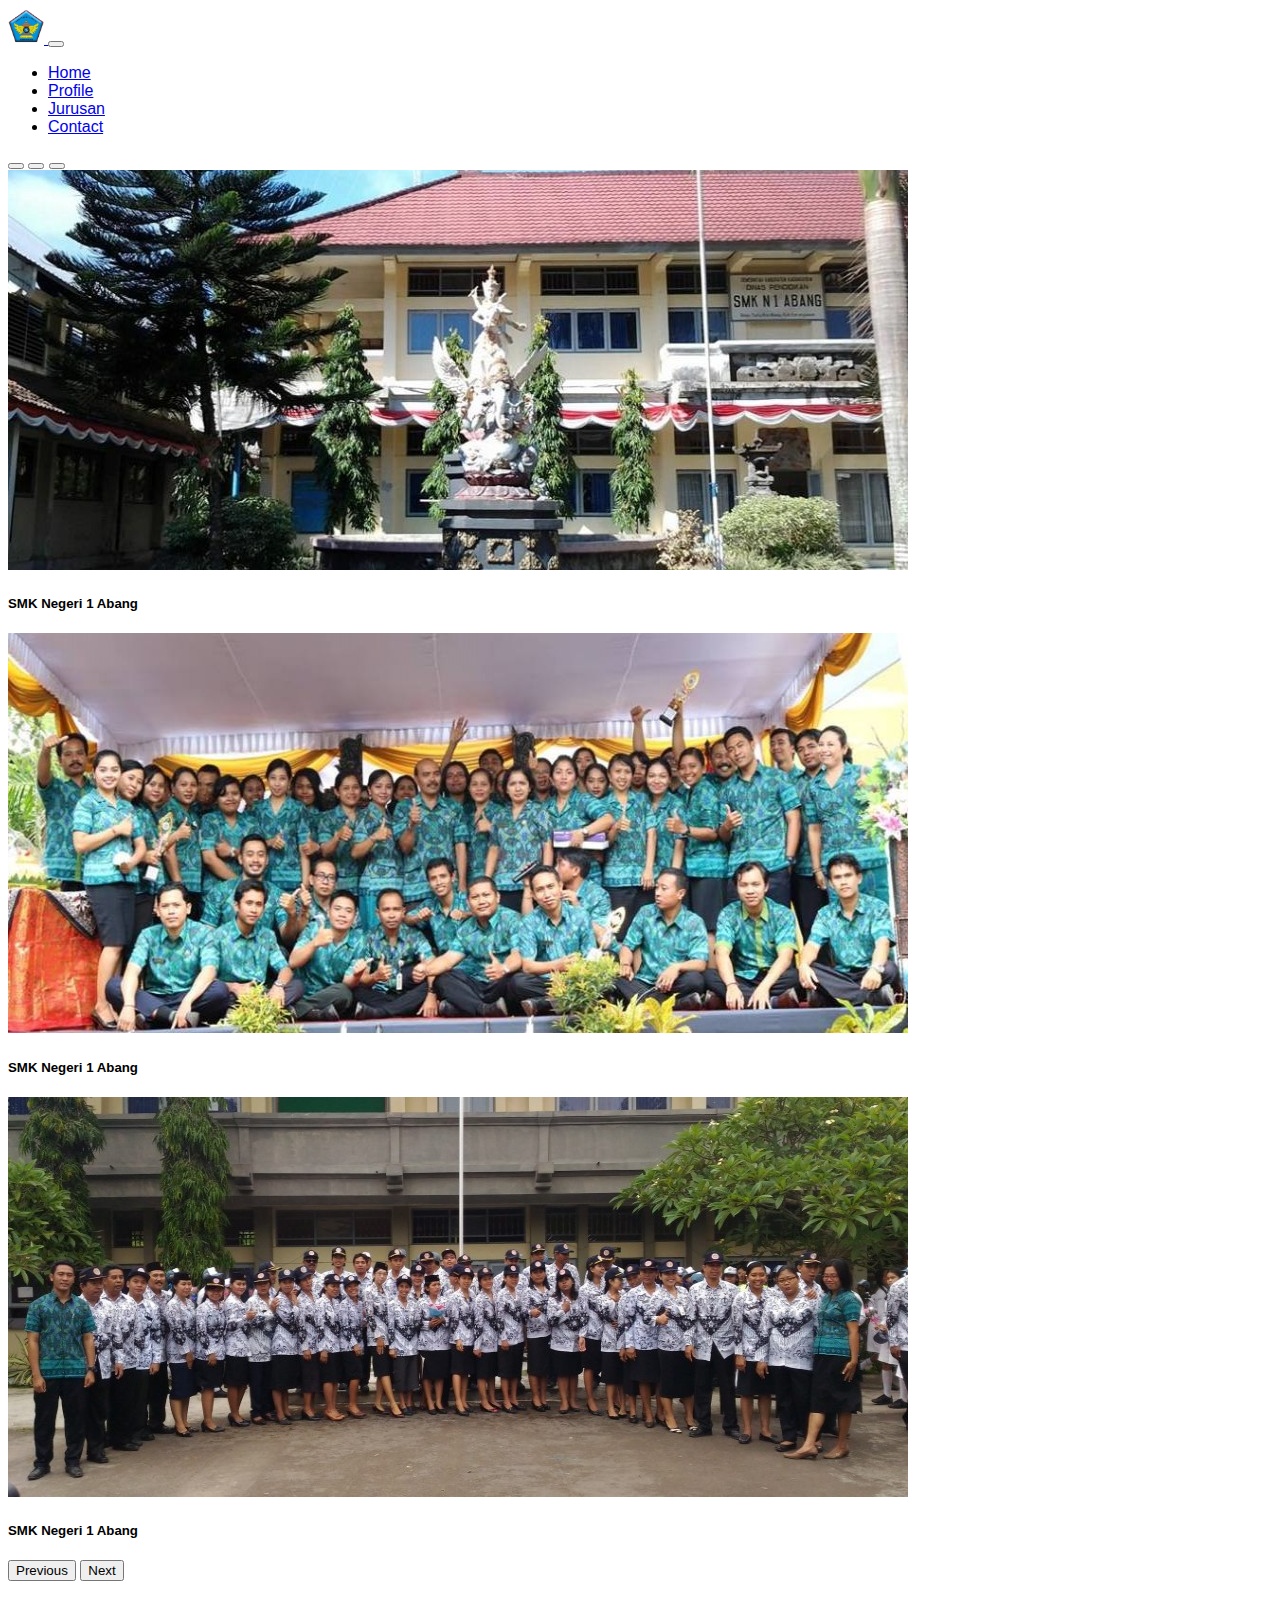
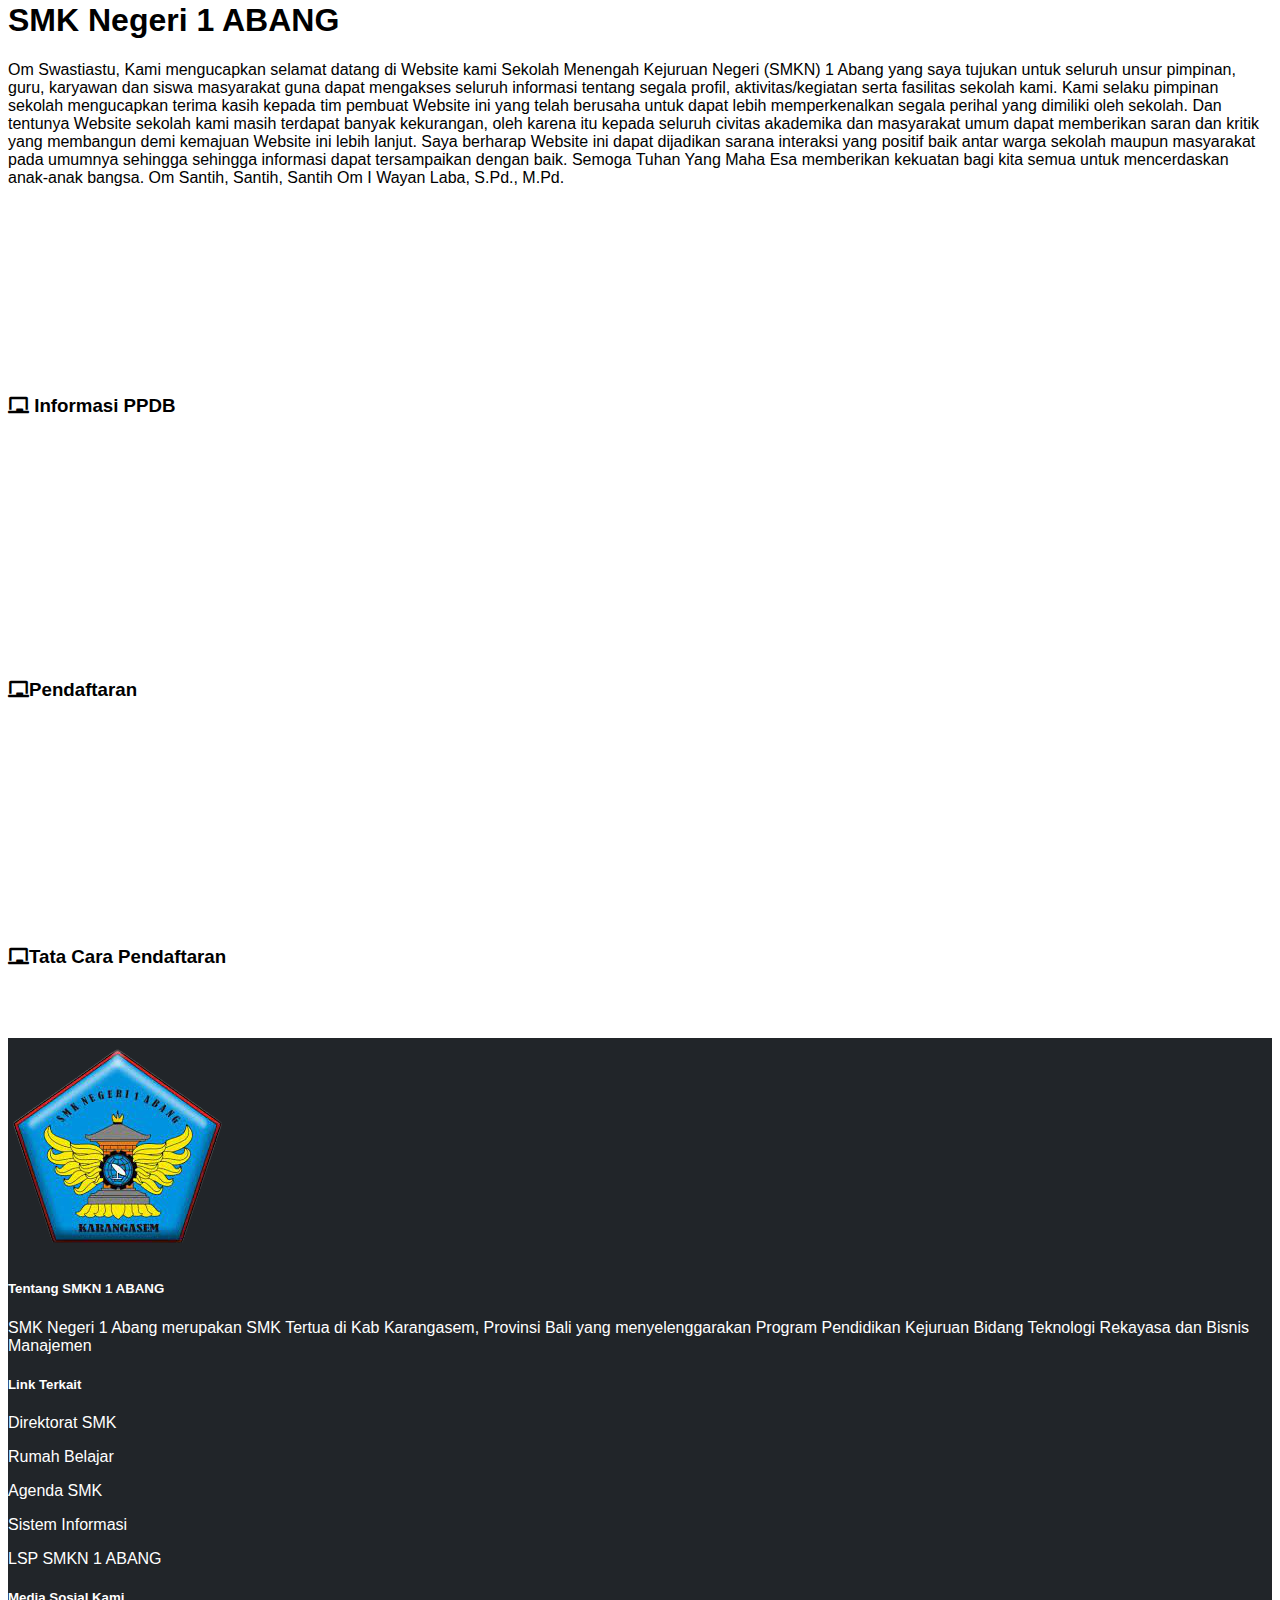
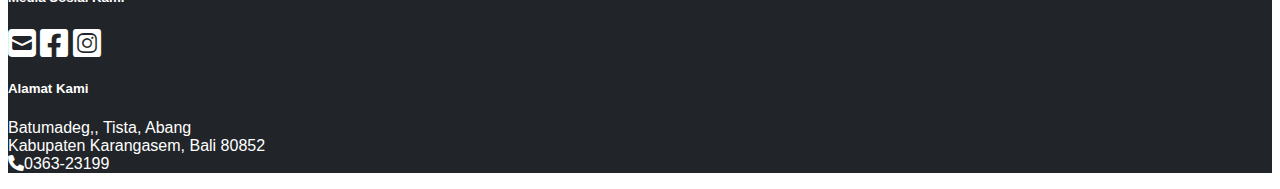
<file: index.html>
<!DOCTYPE html>
<html>
<head>
	<meta charset="utf-8">
	<meta http-equiv="X-UA-Compatible" content="IE-edge">
	<title> SMK Negeri 1 Abang</title>
	<!--bootstrap-->
	<link href="https://cdn.jsdelivr.net/npm/bootstrap@5.1.3/dist/css/bootstrap.min.css" rel="stylesheet" integrity="sha384-1BmE4kWBq78iYhFldvKuhfTAU6auU8tT94WrHftjDbrCEXSU1oBoqyl2QvZ6jIW3" crossorigin="anonymous">
	<!--style css-->
	<link href="https://unpkg.com/aos@2.3.1/dist/aos.css" rel="stylesheet">
	<link rel="stylesheet" type="text/css" href="fontawesome/css/all.min.css">
	<link rel="stylesheet" type="text/css" href="css/style.css">
	<!-- end of bootstrap-->
</head>
<body style="display: none;">
 <nav class="navbar navbar-expand-lg navbar-dark bg-dark">
  <div class="container-fluid">
    <a class="navbar-brand" href="index.html">
    	<img src="img/logo.png" height="36" class="align-top">
    </a>

    <button class="navbar-toggler" type="button" data-bs-toggle="collapse" data-bs-target="#navbarNav" aria-controls="navbarNav" aria-expanded="false" aria-label="Toggle navigation">
      	<span class="navbar-toggler-icon"></span>
    </button>
    <div class="collapse navbar-collapse" id="navbarNav">
      <ul class="navbar-nav">
        <li class="nav-item">
          <a class="nav-link active" aria-current="page" href="index.html">Home</a>
        </li>
        <li class="nav-item">
          <a class="nav-link" href="Profile.html">Profile</a>
        </li>
        <li class="nav-item">
          <a class="nav-link" href="jurusan.html">Jurusan</a>
        </li>
        <li class="nav-item">
          <a class="nav-link" href="Contact.html">Contact</a>
        </li>
      </ul>
    </div>
  </div>
</nav>
<!-- carousel -->
<div id="mainSlide" class="carousel slide carousel-fade" data-bs-ride="carousel">
  <div class="carousel-indicators">
    <button type="button" data-bs-target="#mainSlide" data-bs-slide-to="0" class="active" aria-current="true" aria-label="Slide 1"></button>
    <button type="button" data-bs-target="#mainSlide" data-bs-slide-to="1" aria-label="Slide 2"></button>
    <button type="button" data-bs-target="#mainSlide" data-bs-slide-to="2" aria-label="Slide 3"></button>
  </div>
  <div class="carousel-inner">
    <div class="carousel-item active">
      <img src="img/car1.jpg" class="d-block w-100">
      <div class="carousel-caption d-none d-md-block">
        <h5>SMK Negeri 1 Abang</h5>
      </div>
    </div>
    <div class="carousel-item">
      <img src="img/car2.jpg" class="d-block w-100">
      <div class="carousel-caption d-none d-md-block">
        <h5>SMK Negeri 1 Abang</h5>
      
      </div>
    </div>
    <div class="carousel-item">
      <img src="img/car3.jpg" class="d-block w-100">
      <div class="carousel-caption d-none d-md-block">
        <h5>SMK Negeri 1 Abang</h5>
      </div>
    </div>
  </div>
  <button class="carousel-control-prev" type="button" data-bs-target="#mainSlide" data-bs-slide="prev">
    <span class="carousel-control-prev-icon" aria-hidden="true"></span>
    <span class="visually-hidden">Previous</span>
  </button>
  <button class="carousel-control-next" type="button" data-bs-target="#mainSlide" data-bs-slide="next">
    <span class="carousel-control-next-icon" aria-hidden="true"></span>
    <span class="visually-hidden">Next</span>
  </button>
</div>
<!-- end of caousel -->

<!-- content -->
<div class="container-fluid">
	<div class="row p-5" >
	<div class="col-12">
	<h1 class="display-5">SMK Negeri 1 ABANG</h1>
	<p>
		Om Swastiastu,

Kami mengucapkan selamat datang di Website kami Sekolah Menengah Kejuruan Negeri (SMKN) 1 Abang yang saya tujukan untuk seluruh unsur pimpinan, guru, karyawan dan siswa masyarakat guna dapat mengakses seluruh informasi tentang segala profil, aktivitas/kegiatan serta fasilitas sekolah kami.

Kami selaku pimpinan sekolah mengucapkan terima kasih kepada tim pembuat Website ini yang telah berusaha untuk dapat lebih memperkenalkan segala perihal yang dimiliki oleh sekolah. Dan tentunya Website sekolah kami masih terdapat banyak kekurangan, oleh karena itu kepada seluruh civitas akademika dan masyarakat umum dapat memberikan saran dan kritik yang membangun demi kemajuan Website ini lebih lanjut.

Saya berharap Website ini dapat dijadikan sarana interaksi yang positif baik antar warga sekolah maupun masyarakat pada umumnya sehingga sehingga informasi dapat tersampaikan dengan baik. Semoga Tuhan Yang Maha Esa memberikan kekuatan bagi kita semua untuk mencerdaskan anak-anak bangsa.

Om Santih, Santih, Santih Om

I Wayan Laba, S.Pd., M.Pd.
	</p>
	</div>	
	</div>
	<div class="row p-5">
	<div class="col-lg-3 text-center">
		<!-- gambar disini -->
		<img src="img/konten1.jpeg" class="img-fluid mb-4" data-aos="flip-left" >
	</div>
	<div class="col-lg-6 my-auto">
		<!-- konten disini -->
		<h3><i class="fas fa-chalkboard"></i> Informasi PPDB</h3>
		<p data-aos="fade-down">
			KUOTA PENERIMAAN PESERTA DIDIK SMK NEGERI 1 ABANG NOJURUSANKUOTAZONASI 10%AFIRMASI & INKLUSI 30%PRESTASI AKADEMIK 5%PRESTASI NON AKADEMIK 5%PRESTASI SENI BUDAYA...

Baca Selengkapnya
		</p>
	</div>
	</div>
	<div class="row p-5">
	<div class="col-lg-3 order-lg-last text-center">
		<!-- gambar disini -->
		<img src="img/konten1.jpeg" class="img-fluid mb-4" data-aos="flip-right">
	</div>
	<div class="col-lg-6 my-auto">
		<!-- konten disini -->
		<h3><i class="fas fa-chalkboard"></i>Pendaftaran</h3>
		<p data-aos="fade-down">
			Bagi Calon Peserta Didik Baru yang telah lulus seleksi PPDB pada Tahap I, Tahap II, dan Tahap III agar...

Baca Selengkapnya
		</p>
	</div>
	</div>
	<div class="row p-5">
	<div class="col-lg-3 text-center">
		<!-- gambar disini -->
		<img src="img/konten1.jpeg" class="img-fluid mb-4" data-aos="flip-left" >
	</div>
	<div class="col-lg-6 my-auto">
		<!-- konten disini -->
		<h3><i class="fas fa-chalkboard"></i>Tata Cara Pendaftaran</h3>
		<p data-aos="fade-down">
			Alur Pendaftaran Penerimaan Peserta Didik Baru SMK Negeri 1 Abang Tahun 2021 https://youtu.be/FhrhivEmSbk Video Tutorial Pendaftaran PPDB Tahun 2021:Jalur Afirmasi...

Baca Selengkapnya
		</p>
	</div>
	</div>

</div>
<!-- end content -->
<!-- footer -->
<footer class="px-3 py-6 small">
	<div class="container">
		<div class="row">
			<div class="col-lg-3 col-4">
				<img src="img/logo.png">
				<h5 class="text-center">Tentang SMKN 1 ABANG</h5>
				<P>SMK Negeri 1 Abang merupakan SMK Tertua di Kab Karangasem, Provinsi Bali yang menyelenggarakan Program Pendidikan Kejuruan Bidang Teknologi Rekayasa dan Bisnis Manajemen</P>
			</div>
			<div class="col-lg-3 col-4">
				<h5>Link Terkait</h5>
					<p>Direktorat SMK</p>
					<p>Rumah Belajar</p>
					<p>Agenda SMK</p>
					<p>Sistem Informasi</p>
					<p>LSP SMKN 1 ABANG</p>					
			</div>
			<div class="col-lg-3 col-4">
				<h5 align="text-center">Media Sosial Kami</h5>
				<div class="d-flex gap-3 mb-4">
					<i class="fas fa-envelope-square fa-2x"></i>
					<i class="fab fa-facebook-square fa-2x"></i>
					<i class="fab fa-instagram-square fa-2x"></i>
					
				</div>
				<h5>Alamat Kami</h5>
				<p>Batumadeg,, Tista, Abang<br>Kabupaten Karangasem, Bali 80852<br><i class="fas fa-phone"></i>0363-23199</p>
			</div>
		</div>
	</div>
</footer>
<!-- end footer -->

	<!-- javascript -->
	<script src="https://unpkg.com/aos@2.3.1/dist/aos.js"></script>
<script type="text/javascript" src="jquery-3.6.0.min.js"></script>
<script src="https://cdn.jsdelivr.net/npm/bootstrap@5.1.3/dist/js/bootstrap.bundle.min.js" integrity="sha384-ka7Sk0Gln4gmtz2MlQnikT1wXgYsOg+OMhuP+IlRH9sENBO0LRn5q+8nbTov4+1p" crossorigin="anonymous"></script>
 <script>
  $(document).ready(function () {
  	$('body').fadeIn('slow'); 
  AOS.init();
  })
</script>
</body>
</html>
</file>
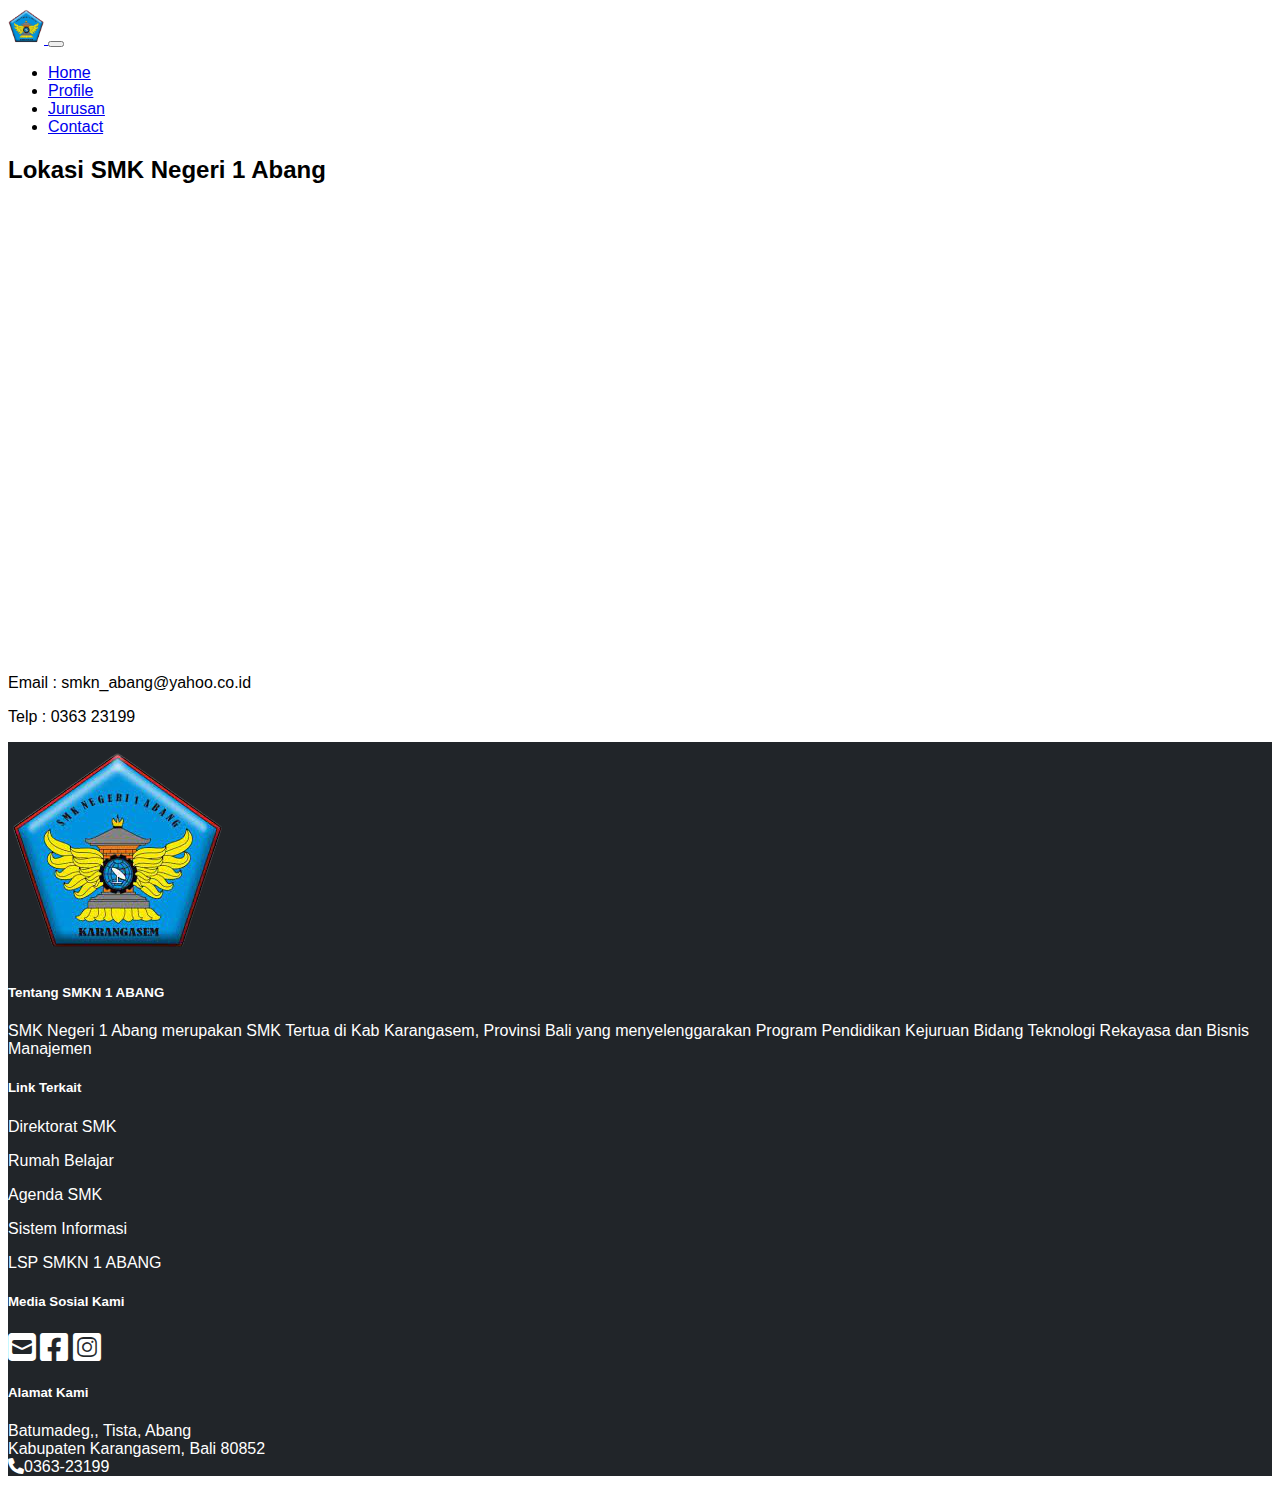
<file: Contact.html>
<!DOCTYPE html>
<html>
<head>
	<meta charset="utf-8">
	<meta http-equiv="X-UA-Compatible" content="IE-edge">
	<title> SMK Negeri 1 Abang</title>
	<!--bootstrap-->
	<link href="https://cdn.jsdelivr.net/npm/bootstrap@5.1.3/dist/css/bootstrap.min.css" rel="stylesheet" integrity="sha384-1BmE4kWBq78iYhFldvKuhfTAU6auU8tT94WrHftjDbrCEXSU1oBoqyl2QvZ6jIW3" crossorigin="anonymous">
	<!--style css-->
	<link href="https://unpkg.com/aos@2.3.1/dist/aos.css" rel="stylesheet">
	<link rel="stylesheet" type="text/css" href="fontawesome/css/all.min.css">
	<link rel="stylesheet" type="text/css" href="css/style.css">
	<!-- end of bootstrap-->
</head>
<body style="display: none;">
 <nav class="navbar navbar-expand-lg navbar-dark bg-dark">
  <div class="container-fluid">
    <a class="navbar-brand" href="index.html">
    	<img src="img/logo.png" height="36" class="align-top">
    </a>

    <button class="navbar-toggler" type="button" data-bs-toggle="collapse" data-bs-target="#navbarNav" aria-controls="navbarNav" aria-expanded="false" aria-label="Toggle navigation">
      	<span class="navbar-toggler-icon"></span>
    </button>
    <div class="collapse navbar-collapse" id="navbarNav">
      <ul class="navbar-nav">
        <li class="nav-item">
          <a class="nav-link" href="index.html">Home</a>
        </li>
        <li class="nav-item">
          <a class="nav-link" href="Profile.html">Profile</a>
        </li>
        <li class="nav-item">
          <a class="nav-link" href="jurusan.html">Jurusan</a>
        </li>
        <li class="nav-item">
          <a class="nav-link active" aria-current="page" href="Contact.html">Contact</a>
        </li>
      </ul>
    </div>
  </div>
</nav>
<!-- header img -->



<!-- end header img -->

<!-- content -->
<div class="entry-content">
    		<h2>Lokasi SMK Negeri 1 Abang</h2>
<iframe loading="lazy" src="https://www.google.com/maps/embed?pb=!1m18!1m12!1m3!1d3947.2420218525267!2d115.60059341535089!3d-8.377838493974124!2m3!1f0!2f0!3f0!3m2!1i1024!2i768!4f13.1!3m3!1m2!1s0x2dd201326e4b4653%3A0x3913eea75814ad64!2sSMK%20Negeri%201%20Abang!5e0!3m2!1sid!2sid!4v1594293559149!5m2!1sid!2sid" style="border:0;" allowfullscreen="" aria-hidden="false" tabindex="0" width="600" height="450" frameborder="0"></iframe>



<p>Email : smkn_abang@yahoo.co.id</p>



<p>Telp : 0363 23199</p>
			</div>
<!-- end content -->
<!-- footer -->
<footer class="px-3 py-6 small">
	<div class="container">
		<div class="row">
			<div class="col-lg-3 col-4">
				<img src="img/logo.png">
				<h5 class="text-center">Tentang SMKN 1 ABANG</h5>
				<P>SMK Negeri 1 Abang merupakan SMK Tertua di Kab Karangasem, Provinsi Bali yang menyelenggarakan Program Pendidikan Kejuruan Bidang Teknologi Rekayasa dan Bisnis Manajemen</P>
			</div>
			<div class="col-lg-3 col-4">
				<h5>Link Terkait</h5>
					<p>Direktorat SMK</p>
					<p>Rumah Belajar</p>
					<p>Agenda SMK</p>
					<p>Sistem Informasi</p>
					<p>LSP SMKN 1 ABANG</p>					
			</div>
			<div class="col-lg-3 col-4">
				<h5 align="text-center">Media Sosial Kami</h5>
				<div class="d-flex gap-3 mb-4">
					<i class="fas fa-envelope-square fa-2x"></i>
					<i class="fab fa-facebook-square fa-2x"></i>
					<i class="fab fa-instagram-square fa-2x"></i>
					
				</div>
				<h5>Alamat Kami</h5>
				<p>Batumadeg,, Tista, Abang<br>Kabupaten Karangasem, Bali 80852<br><i class="fas fa-phone"></i>0363-23199</p>
			</div>
		</div>
	</div>
</footer>
<!-- end footer -->

	<!-- javascript -->
	<script src="https://unpkg.com/aos@2.3.1/dist/aos.js"></script>
<script type="text/javascript" src="jquery-3.6.0.min.js"></script>
<script src="https://cdn.jsdelivr.net/npm/bootstrap@5.1.3/dist/js/bootstrap.bundle.min.js" integrity="sha384-ka7Sk0Gln4gmtz2MlQnikT1wXgYsOg+OMhuP+IlRH9sENBO0LRn5q+8nbTov4+1p" crossorigin="anonymous"></script>
 <script>
  $(document).ready(function () {
  	$('body').fadeIn('slow'); 
  AOS.init();
  })
</script>
</body>
</html>
</file>
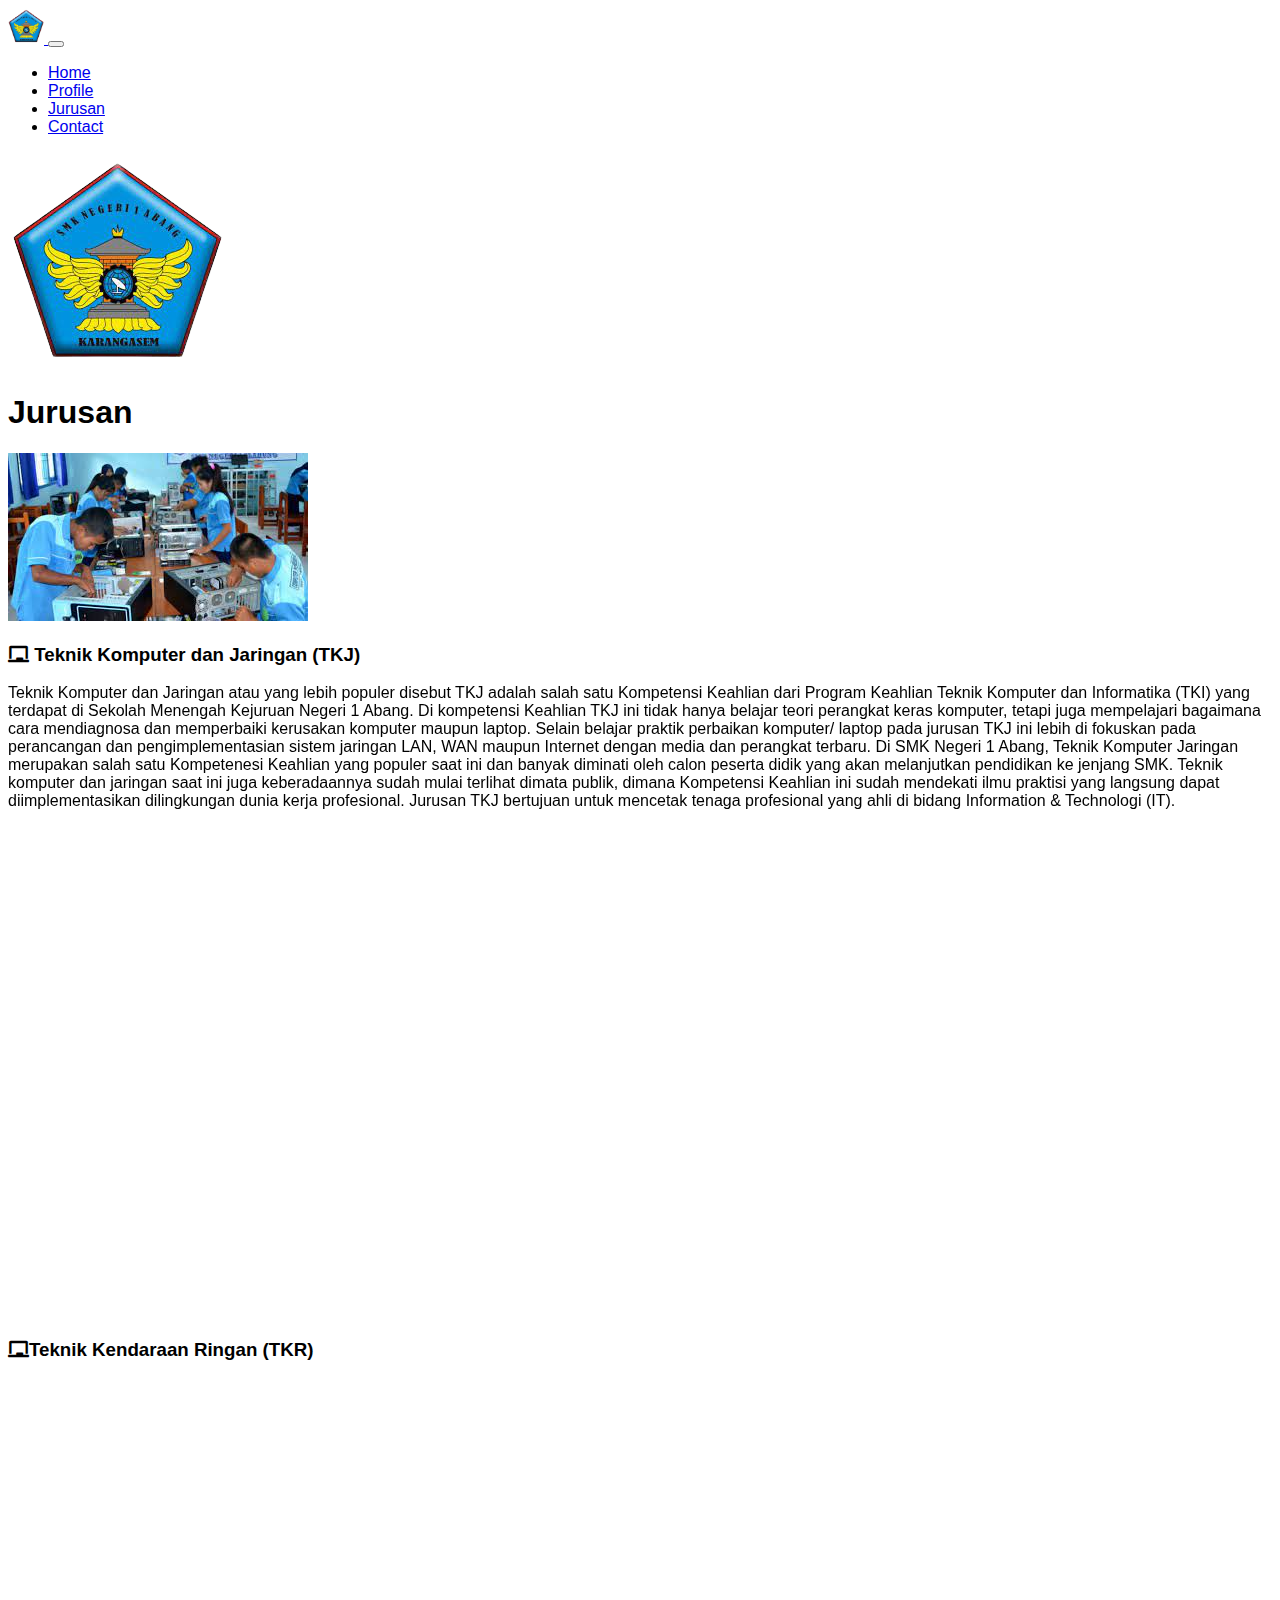
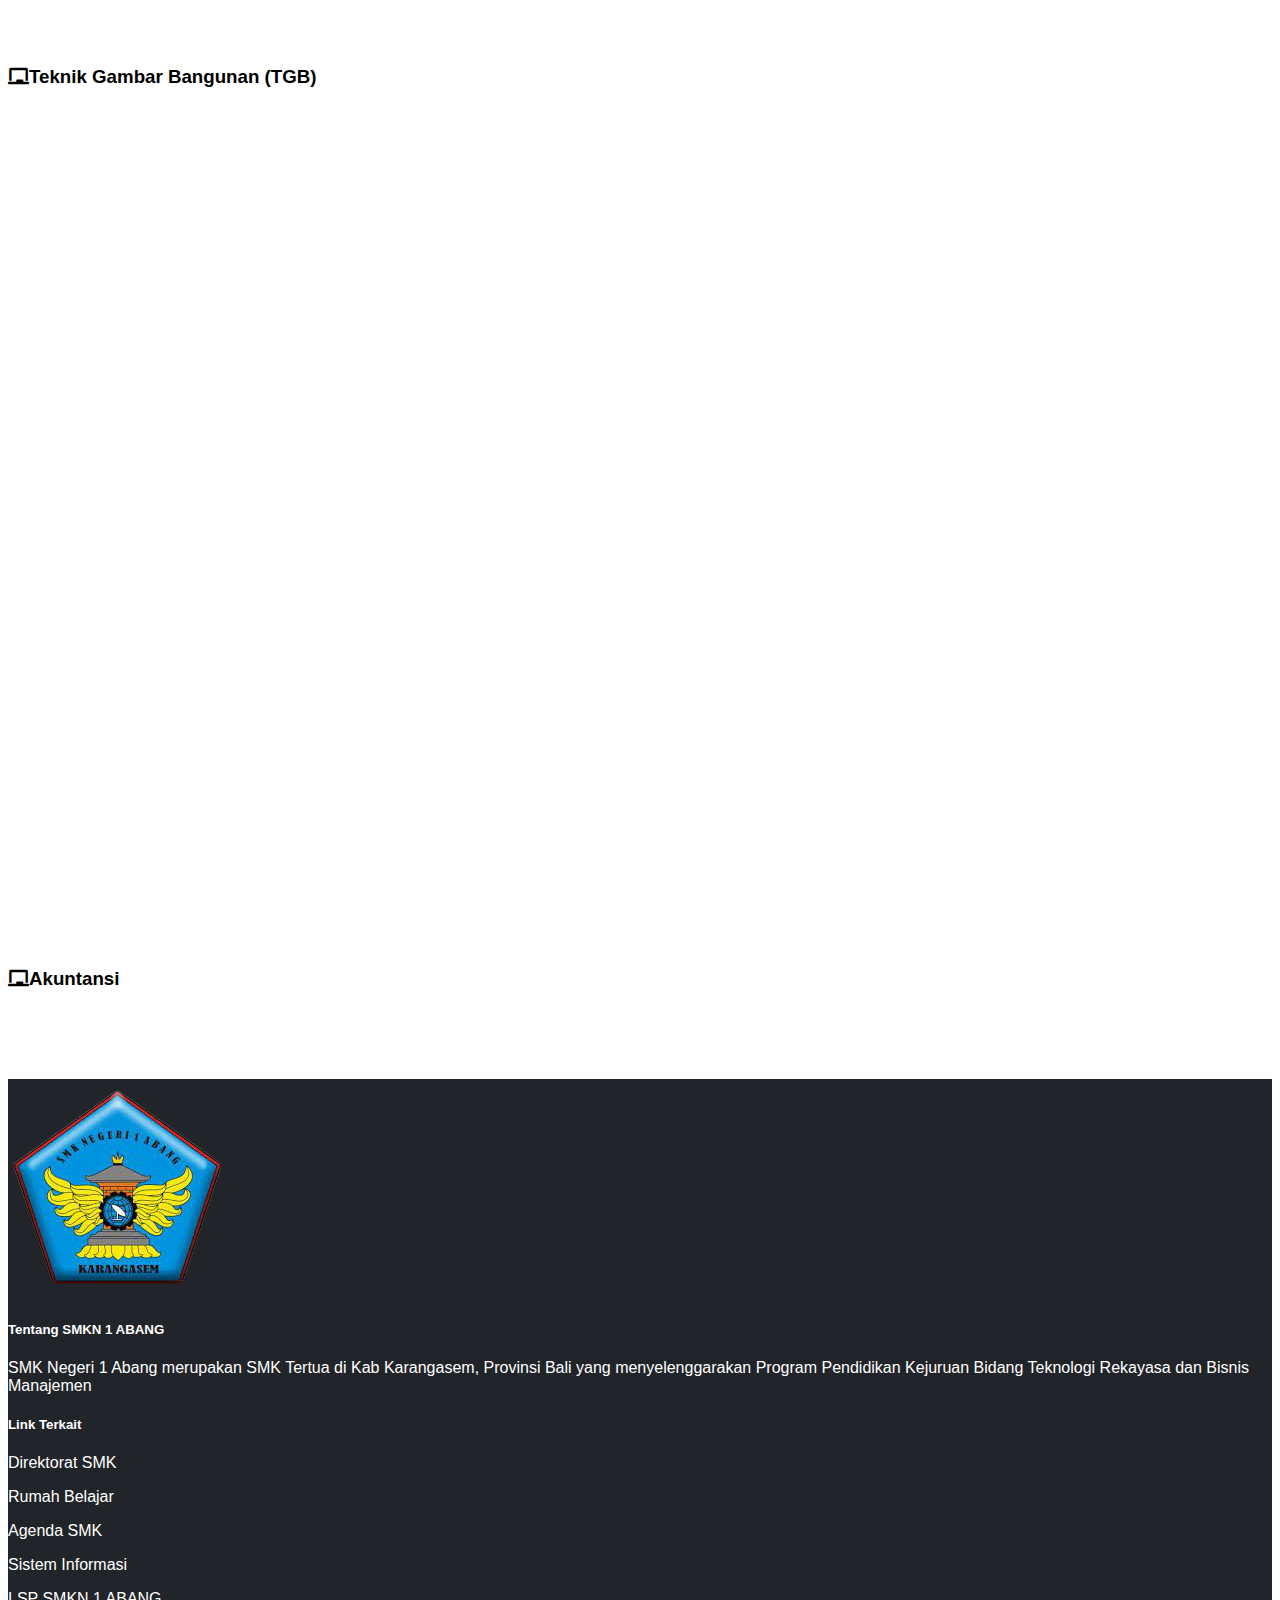
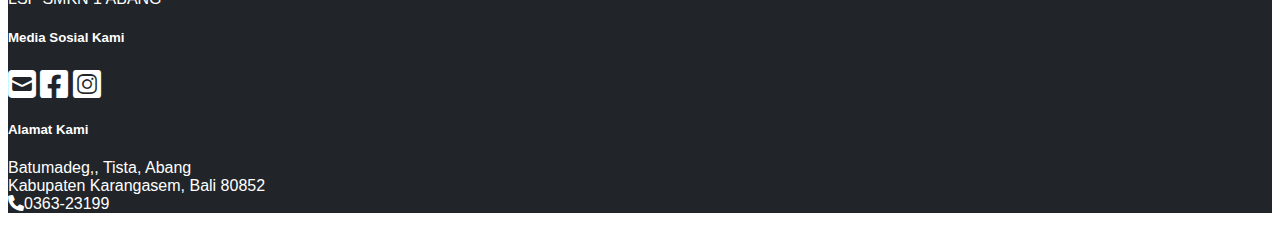
<file: jurusan.html>
<!DOCTYPE html>
<html>
<head>
	<meta charset="utf-8">
	<meta http-equiv="X-UA-Compatible" content="IE-edge">
	<title> SMK Negeri 1 Abang</title>
	<!--bootstrap-->
	<link href="https://cdn.jsdelivr.net/npm/bootstrap@5.1.3/dist/css/bootstrap.min.css" rel="stylesheet" integrity="sha384-1BmE4kWBq78iYhFldvKuhfTAU6auU8tT94WrHftjDbrCEXSU1oBoqyl2QvZ6jIW3" crossorigin="anonymous">
	<!--style css-->
	<link href="https://unpkg.com/aos@2.3.1/dist/aos.css" rel="stylesheet">
	<link rel="stylesheet" type="text/css" href="fontawesome/css/all.min.css">
	<link rel="stylesheet" type="text/css" href="css/style.css">
	<!-- end of bootstrap-->
</head>
<body style="display: none;">
 <nav class="navbar navbar-expand-lg navbar-dark bg-dark">
  <div class="container-fluid">
    <a class="navbar-brand" href="index.html">
    	<img src="img/logo.png" height="36" class="align-top">
    </a>

    <button class="navbar-toggler" type="button" data-bs-toggle="collapse" data-bs-target="#navbarNav" aria-controls="navbarNav" aria-expanded="false" aria-label="Toggle navigation">
      	<span class="navbar-toggler-icon"></span>
    </button>
    <div class="collapse navbar-collapse" id="navbarNav">
      <ul class="navbar-nav">
        <li class="nav-item">
          <a class="nav-link" href="index.html">Home</a>
        </li>
        <li class="nav-item">
          <a class="nav-link" href="Profile.html">Profile</a>
        </li>
        <li class="nav-item">
          <a class="nav-link active" aria-current="page" href="jurusan.html">Jurusan</a>
        </li>
        <li class="nav-item">
          <a class="nav-link" href="Contact.html">Contact</a>
        </li>
      </ul>
    </div>
  </div>
</nav>
<!-- header img -->
<div class="col-lg-3 text-center">
	<img src="img/logo.png" class="img-fluid ">
</div>


<!-- end header img -->

<!-- content -->
<div class="row p-5">
	<h1> Jurusan</h1>
	<div class="col-lg-3 text-center">
		<!-- gambar disini -->
		<img src="img/tkj.jpg" class="img-fluid mb-4" data-aos="flip-left" >
	</div>
	<div class="col-lg-6 my-auto">
		<!-- konten disini -->
		<h3><i class="fas fa-chalkboard"></i> Teknik Komputer dan Jaringan (TKJ)</h3>
		<p data-aos="fade-down">
			Teknik Komputer dan Jaringan atau yang lebih populer disebut TKJ adalah salah satu Kompetensi Keahlian  dari Program Keahlian Teknik Komputer dan Informatika (TKI)  yang terdapat di Sekolah Menengah Kejuruan Negeri 1 Abang. Di kompetensi Keahlian TKJ ini tidak hanya belajar teori perangkat keras komputer, tetapi juga mempelajari bagaimana cara mendiagnosa dan memperbaiki kerusakan komputer maupun laptop. Selain belajar praktik perbaikan komputer/ laptop pada jurusan TKJ ini lebih di fokuskan pada perancangan dan pengimplementasian sistem jaringan LAN, WAN maupun Internet dengan media dan perangkat terbaru.

Di SMK Negeri 1 Abang, Teknik Komputer Jaringan merupakan salah satu Kompetenesi Keahlian yang populer saat ini dan banyak diminati oleh calon peserta didik yang akan melanjutkan pendidikan ke jenjang SMK. Teknik komputer dan jaringan saat ini juga keberadaannya sudah mulai terlihat dimata publik, dimana Kompetensi Keahlian ini sudah mendekati ilmu praktisi yang langsung dapat diimplementasikan dilingkungan dunia kerja profesional. Jurusan TKJ bertujuan untuk mencetak tenaga profesional yang ahli di bidang Information & Technologi (IT).
		</p>
	</div>
	</div>
	<div class="row p-5">
	<div class="col-lg-3 order-lg-last text-center">
		<!-- gambar disini -->
		<img src="img/tkr.jpg" class="img-fluid mb-4" data-aos="flip-right">
	</div>
	<div class="col-lg-6 my-auto">
		<!-- konten disini -->
		<h3><i class="fas fa-chalkboard"></i>Teknik Kendaraan Ringan (TKR)</h3>
		<p data-aos="fade-down">
			Teknik Kendaraan Ringan Otomotif adalah sebuah ilmu yang mempelajari kompetisi keahlian bidang teknik otomotif yang menekankan pada bidang jasa perbaikan kendaraan ringan (mobil). Tujuan kompetensi keahlian Teknik Kendaraan Ringan Otomotif adalah untuk membekali peserta didik dengan keterampilan, pengetahuan, dan sikap pada dunia otomotif. Jadi, para pembaca sekalian sekarang sudah pada tau apa itu Jurusan TKRO.
		</p>
	</div>
	</div>
	<div class="row p-5">
	<div class="col-lg-3 text-center">
		<!-- gambar disini -->
		<img src="img/tgb.jpg" class="img-fluid mb-4" data-aos="flip-left" >
	</div>
	<div class="col-lg-6 my-auto">
		<!-- konten disini -->
		<h3><i class="fas fa-chalkboard"></i>Teknik Gambar Bangunan (TGB)</h3>
		<p data-aos="fade-down">
			Teknik Gambar Bangunan (TGB) merupakan model pendidikan kejuruan yang berbasis teknologi rekayasa. Teknik Gambar Bangunan saat ini keberadaannya sudah mulai terlihat dimata publik, dimana jurusan ini merupakan jurusan yang sudah mendekati ilmu praktisi yang langsung dapat diimplementasikan dilingkungan dunia kerja profesional. Menjalani jurusan teknik gambar bangunan tidak semudah yang dibayangkan oleh beberapa peminat khususnya calon siswa yang mendaftar pada jurusan ini.
		</p>
	</div>
	</div>

</div>
<div class="row p-5">
	<div class="col-lg-3 order-lg-last text-center">
		<!-- gambar disini -->
		<img src="img/akutansi.jpg" class="img-fluid mb-4" data-aos="flip-right">
	</div>
	<div class="col-lg-6 my-auto">
		<!-- konten disini -->
		<h3><i class="fas fa-chalkboard"></i>Akuntansi</h3>
		<p data-aos="fade-down">
			Akuntansi adalah segala proses yang berhubungan dengan transaksi keuangan. Transaksi keuangan tersebut antara lain adalah mencatat, mengelompokkan, mengolah, menyajikan data yang berhubungan dengan keuangan. Dari informasi yang ada tersebut akan dihasilkan laporan keuangan yang akurat dan bisa menjadi bahan untuk mengambil suatu keputusan. SMK Jurusan Akuntansi dan Keuangan Lembaga (AKL) akan membekali siswa dengan kompetensi dalam mengelola seluruh transaksi keuangan.
		</p>
	</div>
	</div>
<!-- end content -->
<!-- footer -->
<footer class="px-3 py-6 small">
	<div class="container">
		<div class="row">
			<div class="col-lg-3 col-4">
				<img src="img/logo.png">
				<h5 class="text-center">Tentang SMKN 1 ABANG</h5>
				<P>SMK Negeri 1 Abang merupakan SMK Tertua di Kab Karangasem, Provinsi Bali yang menyelenggarakan Program Pendidikan Kejuruan Bidang Teknologi Rekayasa dan Bisnis Manajemen</P>
			</div>
			<div class="col-lg-3 col-4">
				<h5>Link Terkait</h5>
					<p>Direktorat SMK</p>
					<p>Rumah Belajar</p>
					<p>Agenda SMK</p>
					<p>Sistem Informasi</p>
					<p>LSP SMKN 1 ABANG</p>					
			</div>
			<div class="col-lg-3 col-4">
				<h5 align="text-center">Media Sosial Kami</h5>
				<div class="d-flex gap-3 mb-4">
					<i class="fas fa-envelope-square fa-2x"></i>
					<i class="fab fa-facebook-square fa-2x"></i>
					<i class="fab fa-instagram-square fa-2x"></i>
					
				</div>
				<h5>Alamat Kami</h5>
				<p>Batumadeg,, Tista, Abang<br>Kabupaten Karangasem, Bali 80852<br><i class="fas fa-phone"></i>0363-23199</p>
			</div>
		</div>
	</div>
</footer>
<!-- end footer -->

	<!-- javascript -->
	<script src="https://unpkg.com/aos@2.3.1/dist/aos.js"></script>
<script type="text/javascript" src="jquery-3.6.0.min.js"></script>
<script src="https://cdn.jsdelivr.net/npm/bootstrap@5.1.3/dist/js/bootstrap.bundle.min.js" integrity="sha384-ka7Sk0Gln4gmtz2MlQnikT1wXgYsOg+OMhuP+IlRH9sENBO0LRn5q+8nbTov4+1p" crossorigin="anonymous"></script>
 <script>
  $(document).ready(function () {
  	$('body').fadeIn('slow'); 
  AOS.init();
  })
</script>
</body>
</html>
</file>
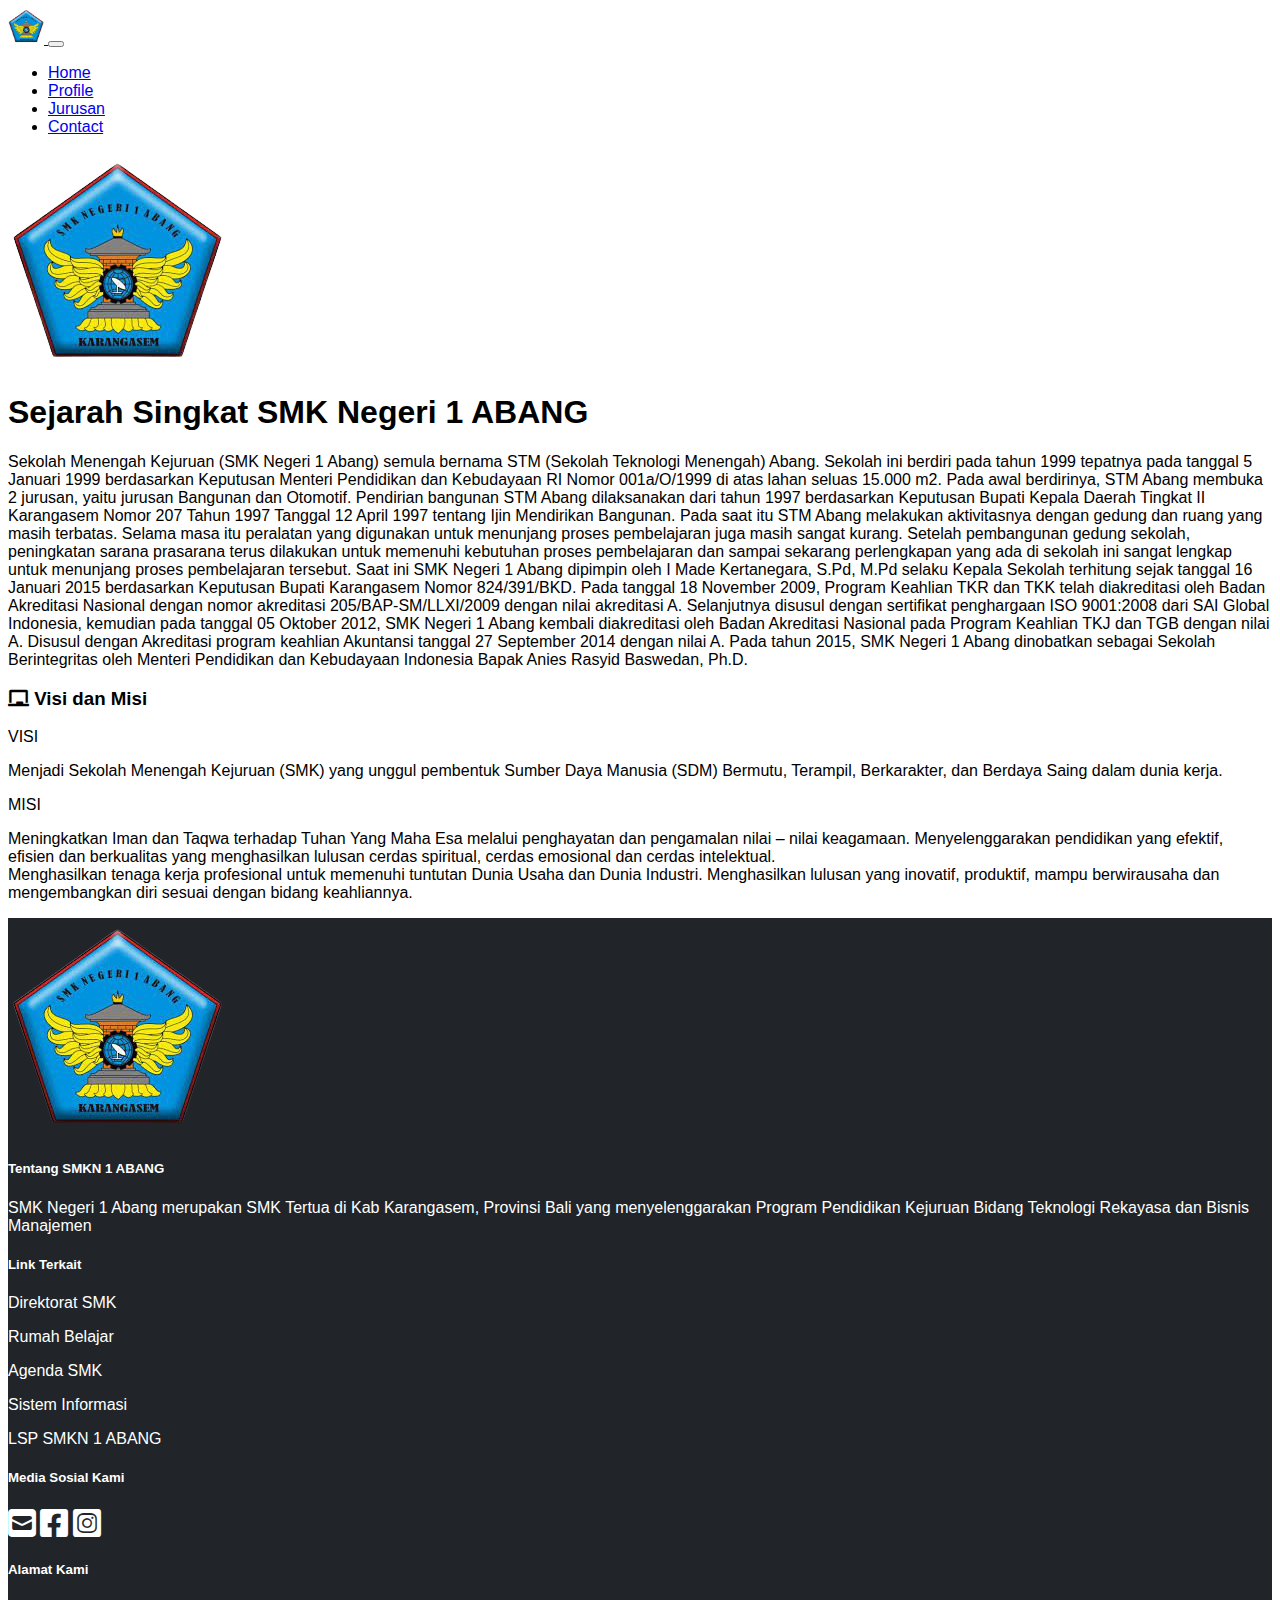
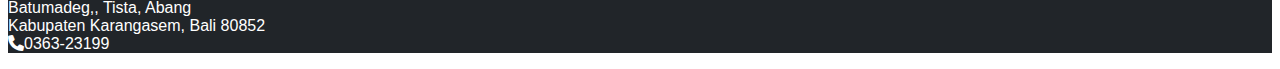
<file: profile.html>
<!DOCTYPE html>
<html>
<head>
	<meta charset="utf-8">
	<meta http-equiv="X-UA-Compatible" content="IE-edge">
	<title> SMK Negeri 1 Abang</title>
	<!--bootstrap-->
	<link href="https://cdn.jsdelivr.net/npm/bootstrap@5.1.3/dist/css/bootstrap.min.css" rel="stylesheet" integrity="sha384-1BmE4kWBq78iYhFldvKuhfTAU6auU8tT94WrHftjDbrCEXSU1oBoqyl2QvZ6jIW3" crossorigin="anonymous">
	<!--style css-->
	<link href="https://unpkg.com/aos@2.3.1/dist/aos.css" rel="stylesheet">
	<link rel="stylesheet" type="text/css" href="fontawesome/css/all.min.css">
	<link rel="stylesheet" type="text/css" href="css/style.css">
	<!-- end of bootstrap-->
</head>
<body style="display: none;">
 <nav class="navbar navbar-expand-lg navbar-dark bg-dark">
  <div class="container-fluid">
    <a class="navbar-brand" href="index.html">
    	<img src="img/logo.png" height="36" class="align-top">
    </a>

    <button class="navbar-toggler" type="button" data-bs-toggle="collapse" data-bs-target="#navbarNav" aria-controls="navbarNav" aria-expanded="false" aria-label="Toggle navigation">
      	<span class="navbar-toggler-icon"></span>
    </button>
    <div class="collapse navbar-collapse" id="navbarNav">
      <ul class="navbar-nav">
        <li class="nav-item">
          <a class="nav-link" href="index.html">Home</a>
        </li>
        <li class="nav-item">
          <a class="nav-link active" aria-current="page" href="Profile.html">Profile</a>
        </li>
        <li class="nav-item">
          <a class="nav-link" href="jurusan.html">Jurusan</a>
        </li>
        <li class="nav-item">
          <a class="nav-link" href="Contact.html">Contact</a>
        </li>
      </ul>
    </div>
  </div>
</nav>
<!-- header img -->
<div class="col-lg-3 text-center">
	<img src="img/logo.png" class="img-fluid ">
</div>


<!-- end header img -->

<!-- content -->
<div class="container-fluid">
	<div class="row p-5" >
	<div class="col-12">
	<h1 class="display-5">Sejarah Singkat SMK Negeri 1 ABANG</h1>
	<p>
		Sekolah Menengah Kejuruan (SMK Negeri 1 Abang) semula bernama STM (Sekolah Teknologi Menengah) Abang. Sekolah ini berdiri pada tahun 1999 tepatnya pada tanggal 5 Januari 1999 berdasarkan Keputusan Menteri Pendidikan dan Kebudayaan RI Nomor 001a/O/1999 di atas lahan seluas 15.000 m2.

Pada awal berdirinya, STM Abang membuka 2 jurusan, yaitu jurusan Bangunan dan Otomotif. Pendirian bangunan STM Abang dilaksanakan dari tahun 1997 berdasarkan Keputusan Bupati Kepala Daerah Tingkat II Karangasem Nomor 207 Tahun 1997 Tanggal 12 April 1997 tentang Ijin Mendirikan Bangunan. Pada saat itu STM Abang melakukan aktivitasnya dengan gedung dan ruang yang masih terbatas. Selama masa itu peralatan yang digunakan untuk menunjang proses pembelajaran juga masih sangat kurang. Setelah pembangunan gedung sekolah, peningkatan sarana prasarana terus dilakukan untuk memenuhi kebutuhan proses pembelajaran dan sampai sekarang perlengkapan yang ada di sekolah ini sangat lengkap untuk menunjang proses pembelajaran tersebut.

Saat ini SMK Negeri 1 Abang dipimpin oleh I Made Kertanegara, S.Pd, M.Pd selaku Kepala Sekolah terhitung sejak tanggal 16 Januari 2015 berdasarkan Keputusan Bupati Karangasem Nomor 824/391/BKD. Pada tanggal 18 November 2009, Program Keahlian TKR dan TKK telah diakreditasi oleh Badan Akreditasi Nasional dengan nomor akreditasi 205/BAP-SM/LLXI/2009 dengan  nilai akreditasi A. Selanjutnya disusul dengan sertifikat penghargaan ISO 9001:2008 dari SAI Global Indonesia, kemudian pada tanggal 05 Oktober 2012, SMK Negeri 1 Abang kembali diakreditasi oleh Badan Akreditasi Nasional pada Program Keahlian TKJ dan TGB dengan nilai A. Disusul dengan Akreditasi program keahlian Akuntansi tanggal 27 September 2014 dengan nilai A. Pada tahun 2015, SMK Negeri 1 Abang dinobatkan sebagai Sekolah Berintegritas oleh Menteri Pendidikan dan Kebudayaan Indonesia Bapak Anies Rasyid Baswedan, Ph.D.
	</p>
	</div>	
	</div>
	<div class="row p-5">
	<div class="col-lg-6 my-auto">
		<!-- konten disini -->
		<h3><i class="fas fa-chalkboard"></i> 	Visi dan Misi</h3>
		<p data-aos="fade-down">
		
<p>VISI</p>
<p>
Menjadi Sekolah Menengah Kejuruan (SMK) yang unggul pembentuk Sumber Daya Manusia (SDM) Bermutu, Terampil, Berkarakter, dan Berdaya Saing dalam dunia kerja.</p>

<p>MISI</p>

<p>Meningkatkan Iman dan Taqwa terhadap Tuhan Yang Maha Esa melalui penghayatan dan pengamalan nilai – nilai keagamaan.
Menyelenggarakan pendidikan yang efektif, efisien dan berkualitas yang menghasilkan lulusan cerdas spiritual, cerdas emosional dan cerdas intelektual.<br>
Menghasilkan tenaga kerja profesional untuk memenuhi tuntutan Dunia Usaha dan Dunia Industri.
Menghasilkan lulusan yang inovatif, produktif, mampu berwirausaha dan mengembangkan diri sesuai dengan bidang keahliannya.<br></p>
	</div>

</div>
<!-- end content -->
<!-- footer -->
<footer class="px-3 py-6 small">
	<div class="container">
		<div class="row">
			<div class="col-lg-3 col-4">
				<img src="img/logo.png">
				<h5 class="text-center">Tentang SMKN 1 ABANG</h5>
				<P>SMK Negeri 1 Abang merupakan SMK Tertua di Kab Karangasem, Provinsi Bali yang menyelenggarakan Program Pendidikan Kejuruan Bidang Teknologi Rekayasa dan Bisnis Manajemen</P>
			</div>
			<div class="col-lg-3 col-4">
				<h5>Link Terkait</h5>
					<p>Direktorat SMK</p>
					<p>Rumah Belajar</p>
					<p>Agenda SMK</p>
					<p>Sistem Informasi</p>
					<p>LSP SMKN 1 ABANG</p>					
			</div>
			<div class="col-lg-3 col-4">
				<h5 align="text-center">Media Sosial Kami</h5>
				<div class="d-flex gap-3 mb-4">
					<i class="fas fa-envelope-square fa-2x"></i>
					<i class="fab fa-facebook-square fa-2x"></i>
					<i class="fab fa-instagram-square fa-2x"></i>
					
				</div>
				<h5>Alamat Kami</h5>
				<p>Batumadeg,, Tista, Abang<br>Kabupaten Karangasem, Bali 80852<br><i class="fas fa-phone"></i>0363-23199</p>
			</div>
		</div>
	</div>
</footer>
<!-- end footer -->

	<!-- javascript -->
	<script src="https://unpkg.com/aos@2.3.1/dist/aos.js"></script>
<script type="text/javascript" src="jquery-3.6.0.min.js"></script>
<script src="https://cdn.jsdelivr.net/npm/bootstrap@5.1.3/dist/js/bootstrap.bundle.min.js" integrity="sha384-ka7Sk0Gln4gmtz2MlQnikT1wXgYsOg+OMhuP+IlRH9sENBO0LRn5q+8nbTov4+1p" crossorigin="anonymous"></script>
 <script>
  $(document).ready(function () {
  	$('body').fadeIn('slow'); 
  AOS.init();
  })
</script>
</body>
</html>
</file>
<file: css/style.css>
body * {
font-family: 'Montserat',sans-serif;

 }

 footer{
 	background-color: #212529;
 	color: #FFFFFF;
 }
</file>
